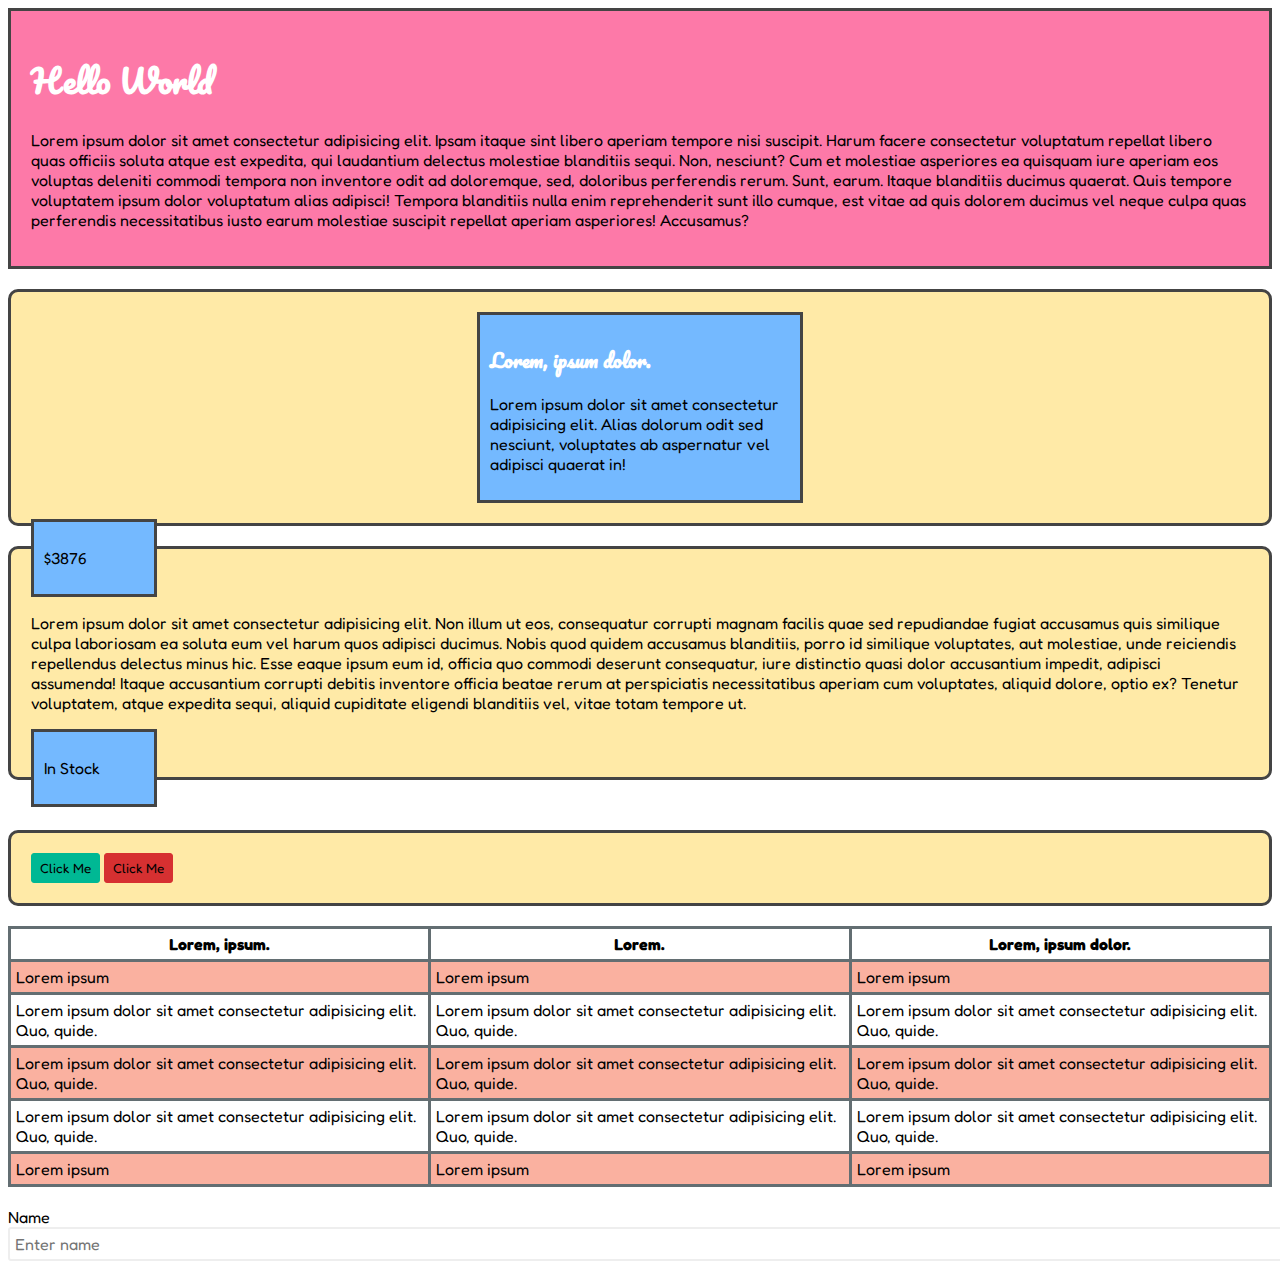
<file: index.html>
<!DOCTYPE html>
<html lang="en">

<head>
    <meta charset="UTF-8">
    <meta http-equiv="X-UA-Compatible" content="IE=edge">
    <meta name="viewport" content="width=device-width, initial-scale=1.0">
    <title>CSS Concepts</title>

    <!-- <link rel="preconnect" href="https://fonts.gstatic.com">
    <link href="https://fonts.googleapis.com/css2?family=Pacifico&display=swap" rel="stylesheet"> -->
    <link rel="stylesheet" href="css/styles.css">
</head>

<body>

    <div class="box">
        <h1>Hello World</h1>
        <p>Lorem ipsum dolor sit amet consectetur adipisicing elit. Ipsam itaque sint libero aperiam tempore nisi
            suscipit. Harum facere consectetur voluptatum repellat libero quas officiis soluta atque est expedita, qui
            laudantium delectus molestiae blanditiis sequi. Non, nesciunt? Cum et molestiae asperiores ea quisquam iure
            aperiam eos voluptas deleniti commodi tempora non inventore odit ad doloremque, sed, doloribus perferendis
            rerum. Sunt, earum. Itaque blanditiis ducimus quaerat. Quis tempore voluptatem ipsum dolor voluptatum alias
            adipisci! Tempora blanditiis nulla enim reprehenderit sunt illo cumque, est vitae ad quis dolorem ducimus
            vel neque culpa quas perferendis necessitatibus iusto earum molestiae suscipit repellat aperiam asperiores!
            Accusamus?</p>
    </div>

    <div class="container">
        <div class="item item-center">
            <h3>Lorem, ipsum dolor.</h3>
            <p>Lorem ipsum dolor sit amet consectetur adipisicing elit. Alias dolorum odit sed nesciunt, voluptates ab
                aspernatur vel adipisci quaerat in!</p>
        </div>
    </div>

    <div class="container">
        <div class="item item-top">
            <p>$3876</p>
        </div>
        <p>Lorem ipsum dolor sit amet consectetur adipisicing elit. Non illum ut eos, consequatur corrupti magnam
            facilis quae sed repudiandae fugiat accusamus quis similique culpa laboriosam ea soluta eum vel harum quos
            adipisci ducimus. Nobis quod quidem accusamus blanditiis, porro id similique voluptates, aut molestiae, unde
            reiciendis repellendus delectus minus hic. Esse eaque ipsum eum id, officia quo commodi deserunt
            consequatur, iure distinctio quasi dolor accusantium impedit, adipisci assumenda! Itaque accusantium
            corrupti debitis inventore officia beatae rerum at perspiciatis necessitatibus aperiam cum voluptates,
            aliquid dolore, optio ex? Tenetur voluptatem, atque expedita sequi, aliquid cupiditate eligendi blanditiis
            vel, vitae totam tempore ut.</p>
        <div class="item item-bottom">
            <p>In Stock</p>
        </div>
    </div>

    <div class="container mt-4">
        <button class="btn btn-primary">Click Me</button>
        <button class="btn btn-danger">Click Me</button>
    </div>

    <table class="table table-striped">
        <thead>
            <tr>
                <th>Lorem, ipsum.</th>
                <th>Lorem.</th>
                <th>Lorem, ipsum dolor.</th>
            </tr>
        </thead>
        <tbody>
            <tr>
                <td>Lorem ipsum</td>
                <td>Lorem ipsum</td>
                <td>Lorem ipsum</td>
            </tr>
            <tr>
                <td>Lorem ipsum dolor sit amet consectetur adipisicing elit. Quo, quide.</td>
                <td>Lorem ipsum dolor sit amet consectetur adipisicing elit. Quo, quide.</td>
                <td>Lorem ipsum dolor sit amet consectetur adipisicing elit. Quo, quide.</td>
            </tr>
            <tr>
                <td>Lorem ipsum dolor sit amet consectetur adipisicing elit. Quo, quide.</td>
                <td>Lorem ipsum dolor sit amet consectetur adipisicing elit. Quo, quide.</td>
                <td>Lorem ipsum dolor sit amet consectetur adipisicing elit. Quo, quide.</td>
            </tr>
            <tr>
                <td>Lorem ipsum dolor sit amet consectetur adipisicing elit. Quo, quide.</td>
                <td>Lorem ipsum dolor sit amet consectetur adipisicing elit. Quo, quide.</td>
                <td>Lorem ipsum dolor sit amet consectetur adipisicing elit. Quo, quide.</td>
            </tr>
            <tr>
                <td>Lorem ipsum</td>
                <td>Lorem ipsum</td>
                <td>Lorem ipsum</td>
            </tr>
        </tbody>
    </table>

    <form action="">
        <div class="form-group">
            <label for="name">Name</label>
            <input type="text" name="name" id="name" placeholder="Enter name" class="form-control">
        </div>
    </form>

</body>

</html>
</file>
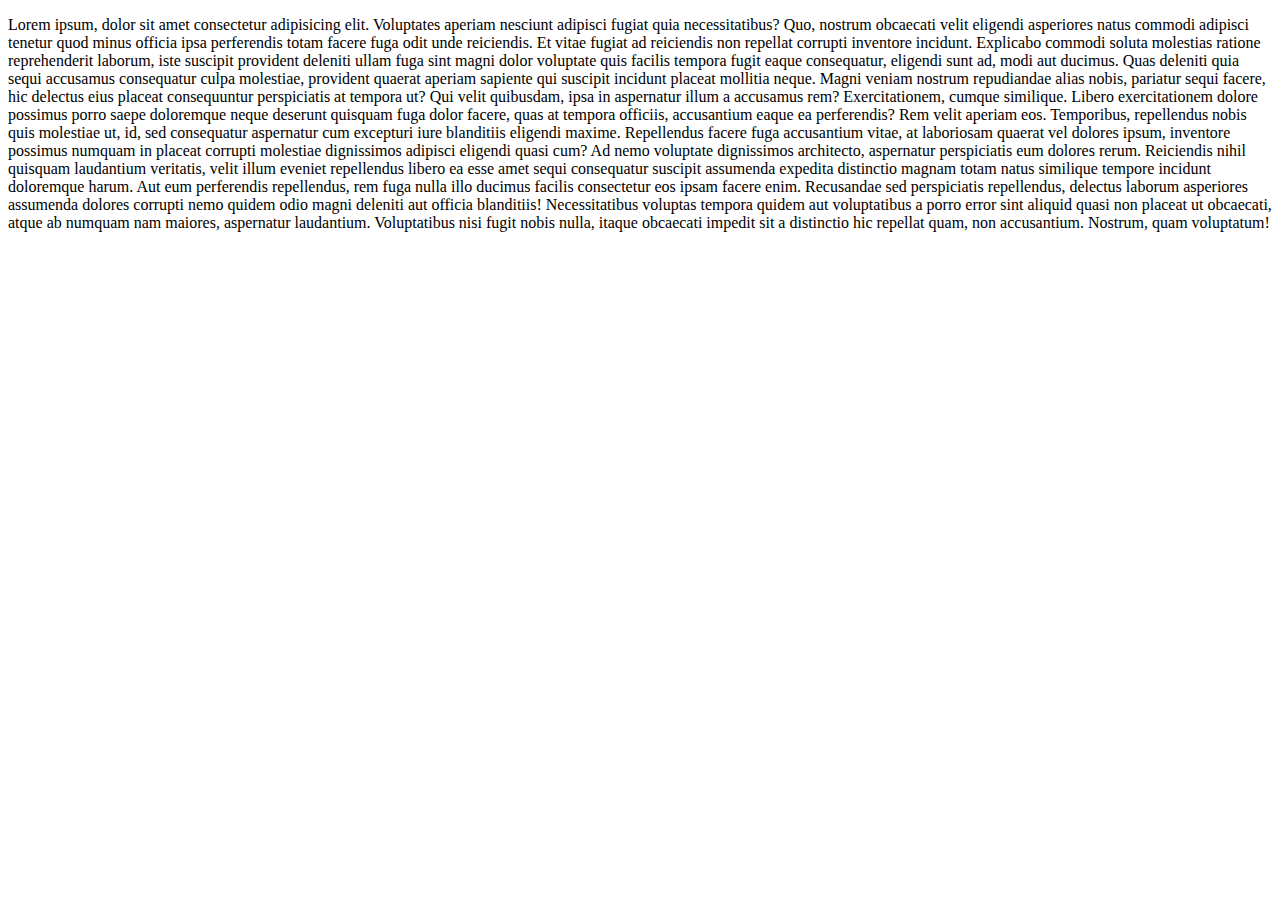
<file: bg.html>
<!DOCTYPE html>
<html lang="en">

<head>
    <meta charset="UTF-8">
    <meta http-equiv="X-UA-Compatible" content="IE=edge">
    <meta name="viewport" content="width=device-width, initial-scale=1.0">
    <title>CSS Background</title>

    <link rel="stylesheet" href="css/bg.css">
</head>

<body>

    <p>Lorem ipsum, dolor sit amet consectetur adipisicing elit. Voluptates aperiam nesciunt adipisci fugiat quia
        necessitatibus? Quo, nostrum obcaecati velit eligendi asperiores natus commodi adipisci tenetur quod minus
        officia ipsa perferendis totam facere fuga odit unde reiciendis. Et vitae fugiat ad reiciendis non repellat
        corrupti inventore incidunt. Explicabo commodi soluta molestias ratione reprehenderit laborum, iste suscipit
        provident deleniti ullam fuga sint magni dolor voluptate quis facilis tempora fugit eaque consequatur, eligendi
        sunt ad, modi aut ducimus. Quas deleniti quia sequi accusamus consequatur culpa molestiae, provident quaerat
        aperiam sapiente qui suscipit incidunt placeat mollitia neque. Magni veniam nostrum repudiandae alias nobis,
        pariatur sequi facere, hic delectus eius placeat consequuntur perspiciatis at tempora ut? Qui velit quibusdam,
        ipsa in aspernatur illum a accusamus rem? Exercitationem, cumque similique. Libero exercitationem dolore
        possimus porro saepe doloremque neque deserunt quisquam fuga dolor facere, quas at tempora officiis, accusantium
        eaque ea perferendis? Rem velit aperiam eos. Temporibus, repellendus nobis quis molestiae ut, id, sed
        consequatur aspernatur cum excepturi iure blanditiis eligendi maxime. Repellendus facere fuga accusantium vitae,
        at laboriosam quaerat vel dolores ipsum, inventore possimus numquam in placeat corrupti molestiae dignissimos
        adipisci eligendi quasi cum? Ad nemo voluptate dignissimos architecto, aspernatur perspiciatis eum dolores
        rerum. Reiciendis nihil quisquam laudantium veritatis, velit illum eveniet repellendus libero ea esse amet sequi
        consequatur suscipit assumenda expedita distinctio magnam totam natus similique tempore incidunt doloremque
        harum. Aut eum perferendis repellendus, rem fuga nulla illo ducimus facilis consectetur eos ipsam facere enim.
        Recusandae sed perspiciatis repellendus, delectus laborum asperiores assumenda dolores corrupti nemo quidem odio
        magni deleniti aut officia blanditiis! Necessitatibus voluptas tempora quidem aut voluptatibus a porro error
        sint aliquid quasi non placeat ut obcaecati, atque ab numquam nam maiores, aspernatur laudantium. Voluptatibus
        nisi fugit nobis nulla, itaque obcaecati impedit sit a distinctio hic repellat quam, non accusantium. Nostrum,
        quam voluptatum!</p>

</body>

</html>
</file>
<file: css/styles.css>
@import url('https://fonts.googleapis.com/css2?family=Fredoka+One&display=swap');

@font-face {
    font-family: Pacifico;
    src: url('../fonts/Pacifico-Regular.ttf');
}

* {
    font-family: 'Fredoka One', cursive;
}

h1, h2, h3, h4, h5, h6 {
    font-family: 'Pacifico', cursive;
    /* color: rgba(108, 92, 231, 0.8); */
    color: #fff;
}

.box {
    background-color: #fd79a8;
    border: 3px solid #444;
    /* padding */
    /* -------------------------------------- */
    padding: 20px;
    /* padding-right: 20px;
    padding-left: 20px;
    padding-top: 20px;
    padding-bottom: 20px; */
    /* padding: top-bottom left-right; */
    /* padding: 0 50px; */
    /* padding: top-bottom left-right; */
    /* padding: 50px 0; */
    /* padding: top right bottom left - clockwise */
    /* padding: 50px 100px 20px 30px; */
    /* margin */
    /* -------------------------------------- */
    /* margin: 20px; */
    margin-bottom: 20px;
}

.container {
    background-color: #ffeaa7;
    border: 3px solid #444;
    /* border-width: 3px; */
    /* border-style: solid; */
    /* border-color: #333; */
    /* border-radius: 50%; for circle if the height-width is same */
    border-radius: 10px;
    margin-bottom: 20px;
    padding: 20px;
}

.container .item {
    background-color: #74b9ff;
    border: 3px solid #444;
    padding: 10px;
}

.container .item.item-center {
    width: 300px;
    margin: 0 auto;
}

.container .item.item-top {
    width: 100px;
    margin-top: -50px;
}

.container .item.item-bottom {
    width: 100px;
    margin-bottom: -50px;
}

.mt-4 {
    margin-top: 50px;
}

.btn {
    padding: 6px 8px;
    border-radius: 3px;
}
.btn.btn-primary {
    background-color: #00b894;
    border: 1px solid #00b894;
}
.btn.btn-primary:hover {
    background-color: #55efc4;
    border: 1px solid #55efc4;
}
.btn.btn-danger {
    background-color: #d63031;
    border: 1px solid #d63031;
}
.btn.btn-danger:hover {
    background-color: #ff7675;
    border: 1px solid #ff7675;
}

.table {
    border-collapse: collapse;
    width: 100%;
    margin-bottom: 20px;
    /* border-spacing: 10px; */
}
.table thead tr th, 
.table tbody tr td {
    border: 3px solid #636e72;
    padding: 5px;
}
.table.table-striped tbody tr:nth-child(odd) td {
    background-color: #fab1a0;
}

.form-control {
    width: 100%;
    font-size: 16px;
    padding: 5px;
    border: 2px solid #eee;
    border-radius: 3px;
}
.form-control:focus {
    color: #495057;
    background-color: #fff;
    border-color: #80bdff;
    outline: 0;
    box-shadow: 0 0 0 0.2rem rgb(0 123 255 / 25%);
}
.form-group {
    margin-bottom: 1rem;
}

/* #000 -> #fff */
</file>
<file: css/bg.css>
body {
    background-image: url('https://picsum.photos/id/231/1600/1080');
    background-size: cover;
}
</file>
